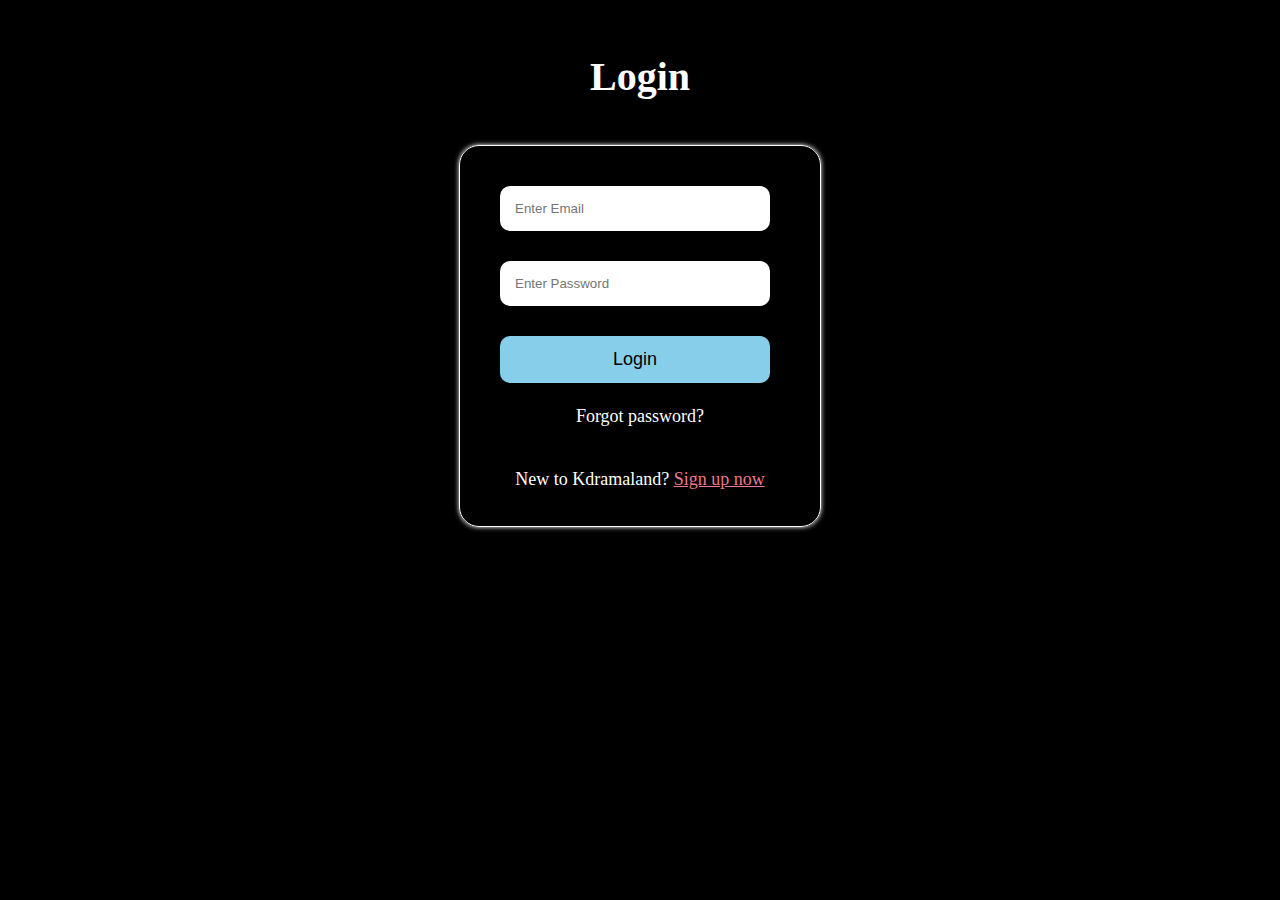
<file: login.html>
<!DOCTYPE html>
<html lang="en">
<head>
    <meta charset="UTF-8">
    <meta name="viewport" content="width=device-width, initial-scale=1.0">
    <title>Document</title>
    <link rel="stylesheet" href="styles_login.css">
    <script src="myscript.js"></script>
</head>
<body>
    <div class="login-box">
        <br>
        <h1 style="color: white; font-size: 40px;">Login</h1>
        <br>
        <div id="set">
            <form id="login">
                <input type="email" id="email" placeholder="Enter Email" required>
                <input type="password" id="password" placeholder="Enter Password" required>
                <button type="button" onclick="fun_log()">Login</button>
            </form>
            <p style="color: white; font-size: large;">Forgot password?<br><br><br>New to Kdramaland? <a href="signup.html">Sign up now</a></p>
            <!-- <p style="color: white; font-size: large;">New to Kdramaland? <a href="">Sign up now</a></p> -->
        </div>
    </div>
</body>
</html>
</file>
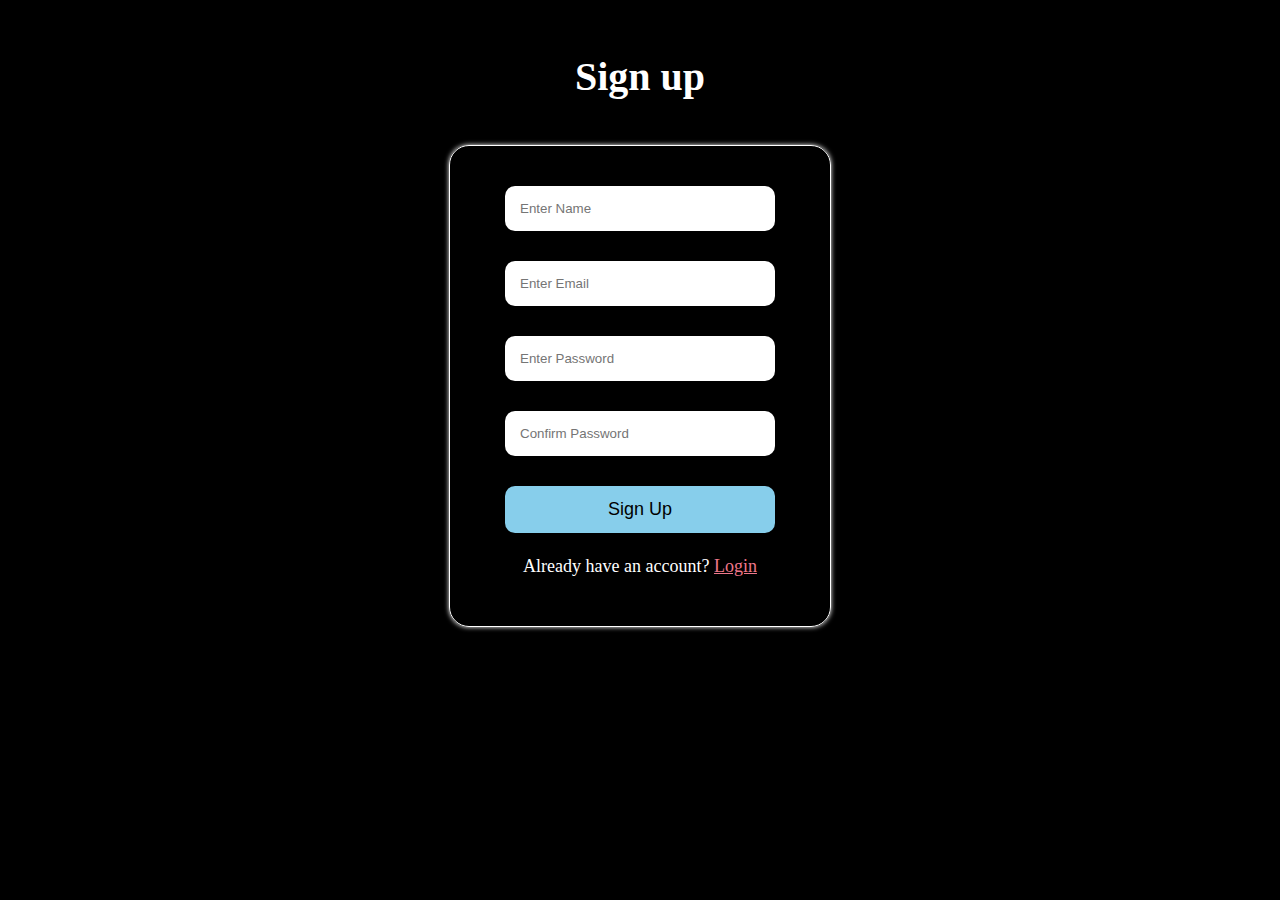
<file: signup.html>
<!DOCTYPE html>
<html lang="en">
<head>
    <meta charset="UTF-8">
    <meta name="viewport" content="width=device-width, initial-scale=1.0">
    <title>Document</title>
    <link rel="stylesheet" href="styles_login.css">
    <script src="myscript.js"></script>
</head>
<body>
    <div class="login-box">
        <br>
        <h1 style="color: white; font-size: 40px;">Sign up</h1>
        <br>
        <div id="set-signup">
            <form id="login">
                <input type="text" id="name" placeholder="Enter Name" required>
                <input type="email" id="email" placeholder="Enter Email" required>
                <input type="password" id="password" placeholder="Enter Password" required>
                <input type="password" id="password" placeholder="Confirm Password" required>
                <button type="button" onclick="fun_sign()">Sign Up</button>
            </form>
            <p style="color: white; font-size: large;">Already have an account? <a href="login.html">Login</a></p>
        </div>
        <!-- onclick="window.location.href='index.html'" -->
    </div>
</body>
</html>
</file>
<file: styles_login.css>
body{
    background-color: black;
    display: flex;
    justify-content: center;
}
.login-box{
    text-align: center;
    
}
#set{
    display: flex;
    flex-direction: column;
    gap: 5px;
    padding: 40px;
    width: 280px;
    height: 300px;
    border: 1px solid white;
    border-radius: 20px;
    box-shadow: 0px 0px 5px 0px white;
}
#set a , #set-signup a{ 
    color: rgb(239, 119, 139);
    font-size: large;
}
#set a:hover, #set-signup a:hover{
    text-shadow: 0px 0px 15px rgb(239, 119, 139);
}
#set-signup{
    display: flex;
    flex-direction: column;
    align-items: center;
    gap: 5px;
    padding: 40px;
    width: 300px;
    height: 400px;
    border: 1px solid white;
    border-radius: 20px;
    box-shadow: 0px 0px 5px 0px white;
}
#login{
    display: flex;
    flex-direction: column;
    gap: 30px;
}
#set:hover{
    box-shadow: 0px 0px 10px 0px skyblue;
}
input{
    padding: 15px;
    width: 240px;
    border: none;
    border-radius: 10px;
}
button{
    width: 270px;
    border: none;
    border-radius: 10px;
    padding: 13px;
    background-color: skyblue;
    font-size: large;
}
button:hover{
    background-color: rgb(132, 150, 238);
}
</file>
